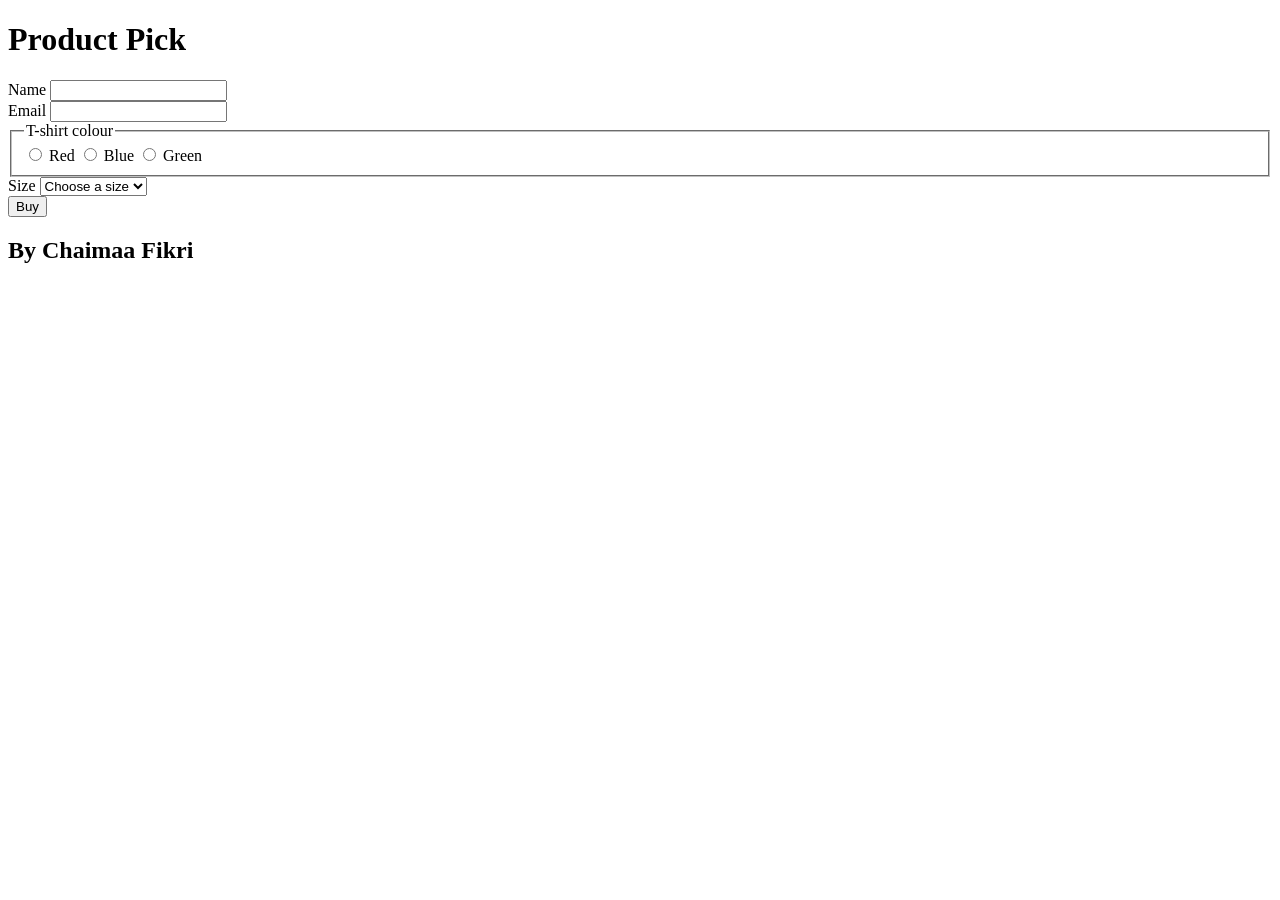
<file: Form-Controls/index.html>
<!doctype html>
<html lang="en">
  <head>
    <meta charset="UTF-8" />
    <title>My form exercise</title>
  </head>
  <body>
    <header>
      <h1>Product Pick</h1>
    </header>

    <main>
      <form>
        <div>
          <label for="name">Name</label>
          <input type="text" id="name" name="name" required minlength="2" />
        </div>

        <div>
          <label for="email">Email</label>
          <input type="email" id="email" name="email" required />
        </div>

        <fieldset>
          <legend>T-shirt colour</legend>

          <input type="radio" id="red" name="colour" value="red" required />
          <label for="red">Red</label>

          <input type="radio" id="blue" name="colour" value="blue" />
          <label for="blue">Blue</label>

          <input type="radio" id="green" name="colour" value="green" />
          <label for="green">Green</label>
        </fieldset>

        <div>
          <label for="size">Size</label>
          <select id="size" name="size" required>
            <option value="">Choose a size</option>
            <option value="XS">XS</option>
            <option value="S">S</option>
            <option value="M">M</option>
            <option value="L">L</option>
            <option value="XL">XL</option>
            <option value="XXL">XXL</option>
          </select>
        </div>

        <button type="submit">Buy</button>
      </form>
    </main>

    <footer>
      <h2>By Chaimaa Fikri</h2>
    </footer>
  </body>
</html>
</file>
